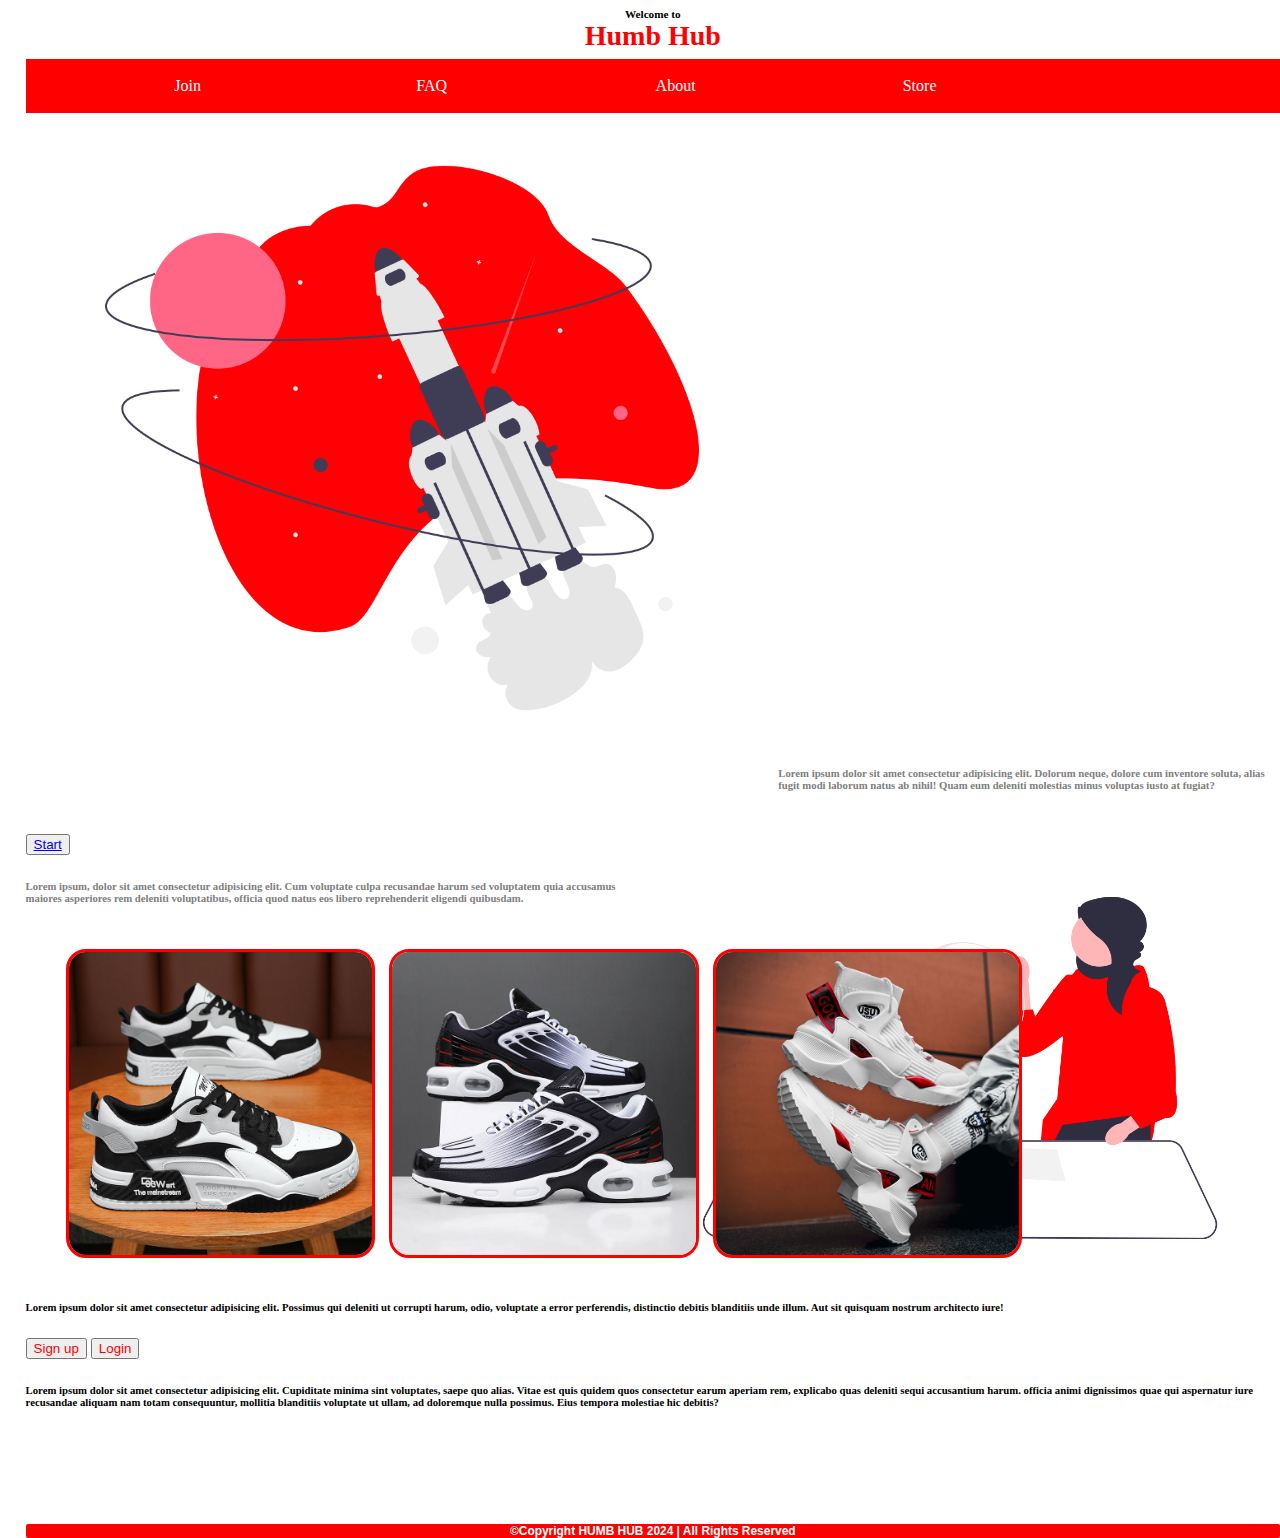
<file: index.html>
<!DOCTYPE html>
<html lang="en">
<head>
    <meta charset="UTF-8">
    <meta name="viewport" content="width=device-width, initial-scale=1.0">
    <title>Humb Hub</title>
    <link rel="stylesheet" href="style.css">
</head>
<body>
    <div class="welcome">
    <h1>Welcome to <br><span>Humb Hub</span></h1>
</div>
    <a href=""></a>

    <nav class="header"> 
        <ul>
            <li><a href="/join.html" class="join">Join</a></li>
            <li><a href="/FAQ.html" class="faq">FAQ</a></li>
            <li><a href="/business.html" class="Business">About</a></li>
            <li><a href="/Store.html" class="Store">Store</a></li>
        </ul>
        </nav>  

        <div class="radio">
            <img src="img1/outer.png">
        </div>

        <div class="h6">
            <h6>Lorem ipsum dolor sit amet consectetur adipisicing elit. Dolorum neque, dolore cum inventore soluta, alias fugit modi laborum natus ab nihil! Quam eum deleniti molestias minus voluptas iusto at fugiat?</h6>
        </div>
        <!---->
        <br>
        <div start-button>
        <button class="start-button"><a href="/signup.html">Start</a></button>
    </div>

    <div>
        <a href="home"></a>
    </div>

<div class="finance-image">
    <img src="img1/business.png">
</div>

<div class="h7">
    <h6>Lorem ipsum, dolor sit amet consectetur adipisicing elit. Cum voluptate culpa recusandae harum sed voluptatem quia accusamus maiores asperiores rem deleniti voluptatibus, officia quod natus eos libero reprehenderit eligendi quibusdam.</h6>
</div>

<div class="shoes">
    <ul>
    <img src="/img2/metro.jpg">
    <img src="/img2/shoe1.jpg">
    <img src="/img2/shoe2.jpg">
</ul>
</div>



<br>

<h6>Lorem ipsum dolor sit amet consectetur adipisicing elit. Possimus qui deleniti ut corrupti harum, odio, voluptate a error perferendis, distinctio debitis blanditiis unde illum. Aut sit quisquam nostrum architecto iure!</h6>

<div class="signup-button">
<button class="signup"><a href="/signup.html">Sign up</a></button>
<button class="login"><a href="/login.html">Login</a></button>
</div>

<h6>Lorem ipsum dolor sit amet consectetur adipisicing elit. Cupiditate minima sint voluptates, saepe quo alias. Vitae est quis quidem quos consectetur earum aperiam rem, explicabo quas deleniti sequi accusantium harum.
officia animi dignissimos quae qui aspernatur iure recusandae aliquam nam totam consequuntur, mollitia blanditiis voluptate ut ullam, ad doloremque nulla possimus. Eius tempora molestiae hic debitis?</h6>
<br><br>

<footer>
    <div class="Copyright">
    <h5>&copy;Copyright HUMB HUB 2024 | All Rights Reserved</h5>
</div>
 </footer>

    
</body>
</html>
</file>
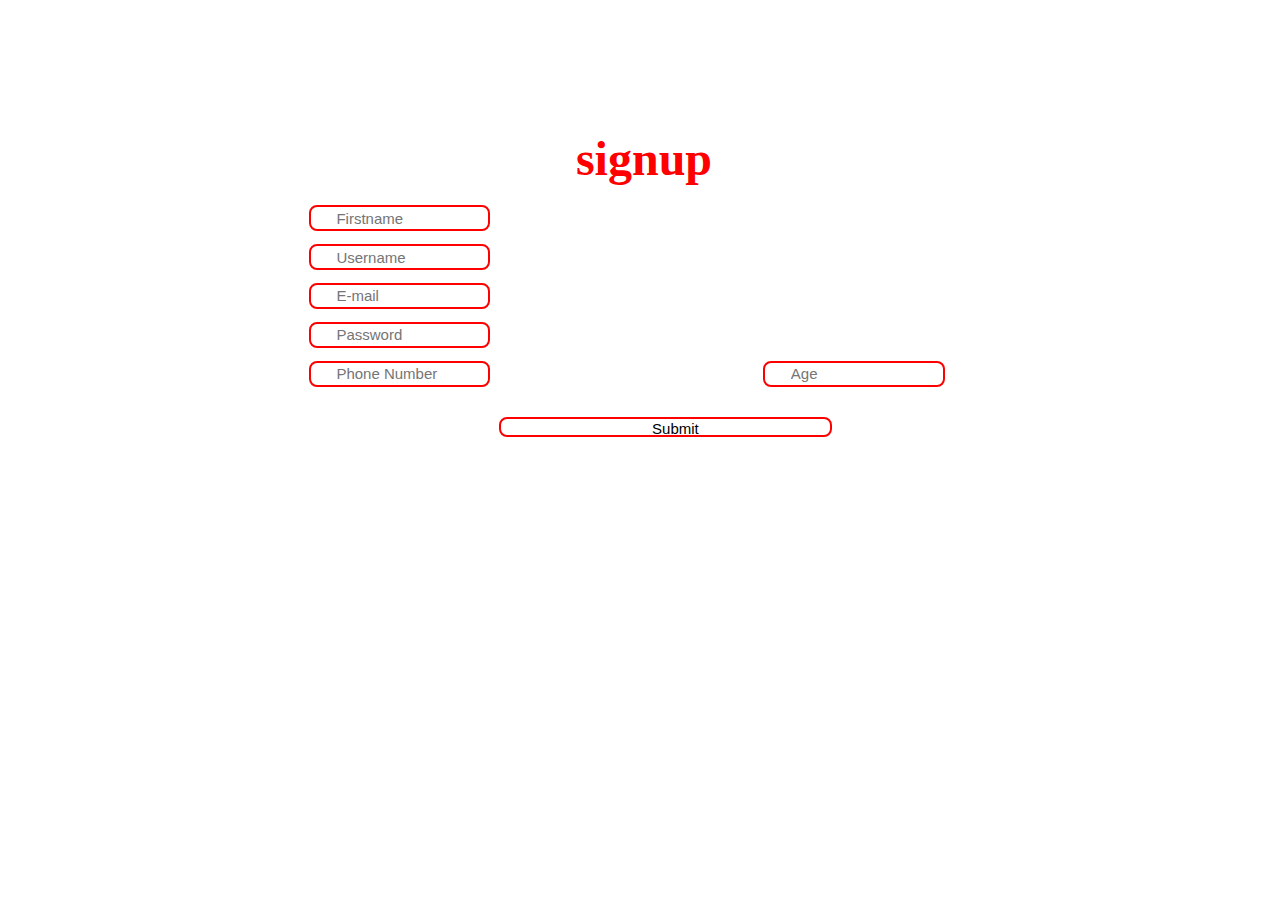
<file: signup.html>
<!DOCTYPE html>
<html lang="en">
<head>
    <meta charset="UTF-8">
    <meta name="viewport" content="width=device-width, initial-scale=1.0">
    <title>signup</title>
    <link rel="stylesheet" href="signup.css">
</head>
<body>
    <div class="signup">
    <h1>signup</h1>
</div>

    <div class="forms">
    <br><br>
    <form action="index.html" method="get">
        <input type="text" name="firstname" placeholder="Firstname" required/> <br/>
        <input type="text" name="Username" placeholder="Username" required/> <br/>
        <input type="email" name="E-mail" placeholder="E-mail" required/> <br/>
        <input type="password" name="Password" placeholder="Password" required/> <br/>
        <input type="tel" name="Tel" placeholder="Phone Number"/>
        <input type="age" name="age" placeholder="Age"/><br><br>
        <div class="submit">
        <input type="Submit" name="color" placeholder="favoritecolor"/> <br>
    </div>
        <br><br><br>
        
        
</form>
</div>


<br>


<script type="text/javascript">
    function getvalue(text) {
        alert(document.getElementsByName('demo').values);
    }
</script>
</body>
</html>
</file>
<file: style.css>
body{
    margin: auto 0% auto 2%;
    padding: auto 0% auto 0%;
}



.welcome h1{
    position: relative;
    text-align: center;
   color: rgb(0, 0, 0);
    font-size: 70%;
}

span{
    color: red;
    font-size: 250%;
}

nav {
    background-color: red;
    padding: 2px;
    position: sticky;
    top: 40px;
    z-index: 9;
    position: sticky;
    top: 24px;
    margin: 0%;

}

nav ul{
    white-space: nowrap;
    max-width: 1200px;
   
}
nav li{
    width: 20%;
    text-align: center;
    display: inline-block;
    margin-top: 0%;
    padding-top: 0%;
}

nav li a{
    text-decoration: none;
    color: white;
}

.radio img{
    position: relative;
    width: 60%;
}

.h6 h6{
    margin-top: 0%;
    margin-left: 60%;
    position: relative;
    color: gray;
}

.finance-image img{
    position: absolute;
    width: 50%;
    left: 50%;
}

.h7 h6{
    margin-right: 50%;
    color: gray;
    font-family: fangsong;
}

.shoes img{
    position: relative;
    width: 25%;
    height: 20%;
    left: 12%;
    border-radius: 25%;
    border-style: solid;
    border-color: red;
    border-radius: 20px;
    position: relative;
    z-index: 7;
    margin-right: 10px;
    left: 0;
    top: 20px;
}
}

.signup-button button{
    color: #ff002d;
    position: relative;
    left: 25%;
    background-color: white;
    background-size: 20%;
    width: 30%;
    text-decoration: none;
}

.Copyright {
    text-align: center;
    position: relative;
    height: 30%;
    width: 100%;
    color: #ffffff;
    background-color: red;
    border-radius: 2px;
    font-family: arial;
    font-size: 90%;
    top: 35px;
}

.signup-button button{
    text-decoration: none;
}

.login a{
    color: red;
    text-decoration: none;
}

.signup a{
    color: red;
    text-decoration: none;
}

.start-button a button{
    color: red;
    text-align: center;
    position: relative;
    left: 40%;
    width: 20%;
    text-decoration: none;
}
</file>
<file: signup.css>
body{
    margin: 0% 0% 0% 0%;
}

.signup h1{
    text-align: center;
    font-size: 300%;
    color: rgb(255, 0, 0);
    position: relative;
    top: 99px;
    left: 4px;
}

form input{
    position: relative;
    width: 150px;
    height: 20px;
    font-size: 15px;
    font-weight: 410;
    border: 2px solid red;
    border-radius: 8px;
    padding-left: 2%;
    margin-bottom: 1%;
    margin-left: 21%;
    background: white;
    top: 50px;
    left: 40px;
}

.submit input{
    width: 26%;
    position: relative;
    left: 18%;
}
</file>
